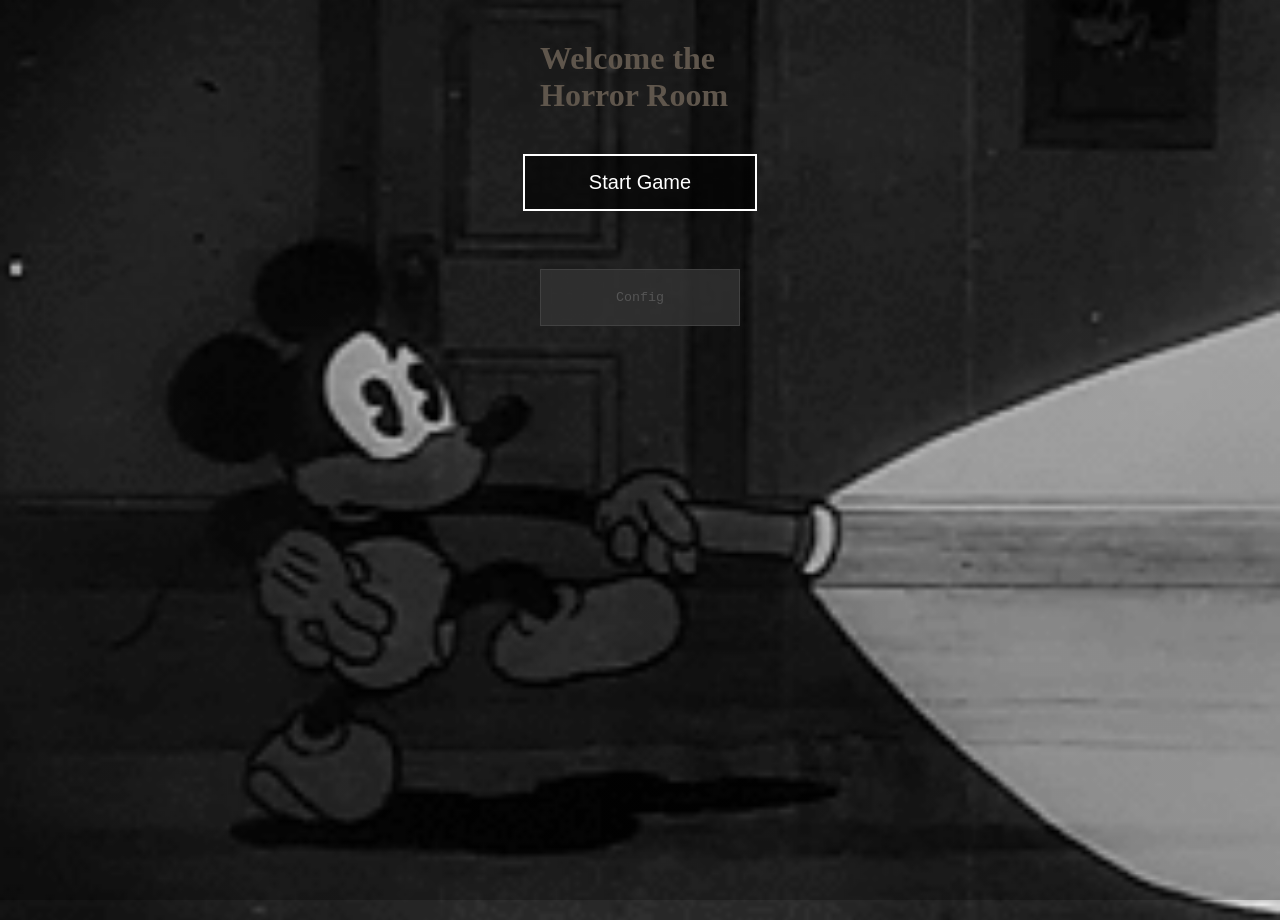
<file: index.html>
<!doctype html>
<html lang="pt-BR">
  <head>
    <meta charset="UTF-8" />
    <link rel="stylesheet" href="menu.css" />
    <title>The CreepyRoom</title>
  </head>
  <body>
    <audio src="ARQUIVOS/sommenu.mp3" autoplay></audio>
    <h1>Welcome the Horror Room</h1>
    <a href="sala.html" class="botao1">Start Game</a><br />
    <button class="botao2" disabled>Config</button>
  </body>
</html>
</file>
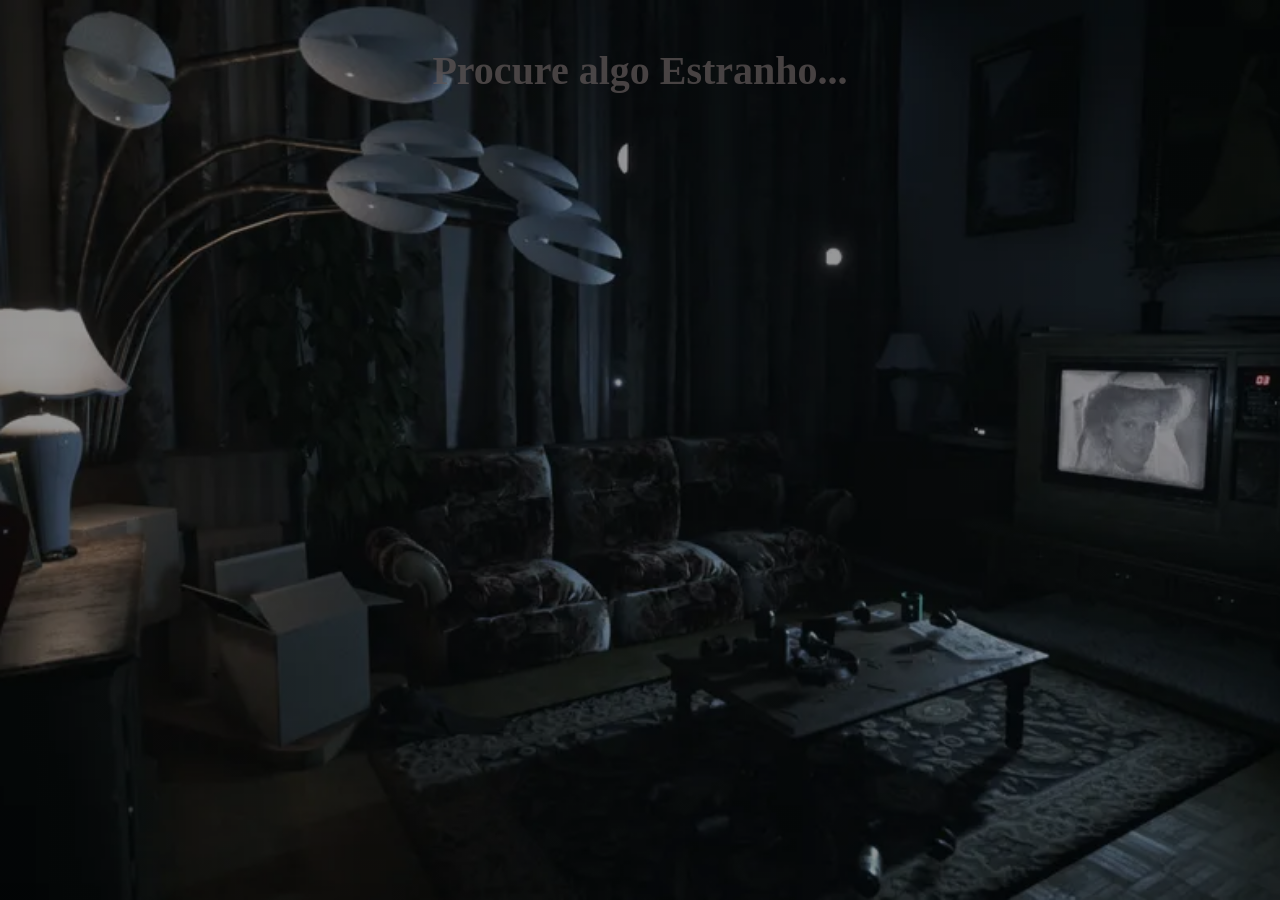
<file: sala.html>
<!doctype html>
<html lang="pt-BR">
  <head>
    <meta charset="UTF-8" />
    <link rel="stylesheet" href="style.css" />
    <title>Fique Atento</title>
  </head>
  <body>
    <audio src="ARQUIVOS/somsala.mp3" autoplay></audio>
    <h1 class="titulo">Procure algo Estranho...</h1>
    <a href="tv.html">
      <div class="area tv">
        <span class="msg" style="--letras: 18">O que é isso aqui?</span>
      </div>
    </a>
    <div class="area quadro">
      <span class="msg3">Não tem nada aqui...</span>
    </div>
    <div class="area caixa">
      <span class="msg" style="--letras: 13">Apenas Lixo</span>
    </div>
    <div class="area abajur">
      <span class="msg2">Não da pra desligar</span>
    </div>
    <div class="area mesa">
      <span class="msg" style="--letras: 30"
        >Não tem nada interessante aqui</span
      >
    </div>
    <div class="area sofa">
      <span class="msg" style="--letras: 30"
        >Não tem nada aqui, vai sentar?</span
      >
    </div>
  </body>
</html>
</file>
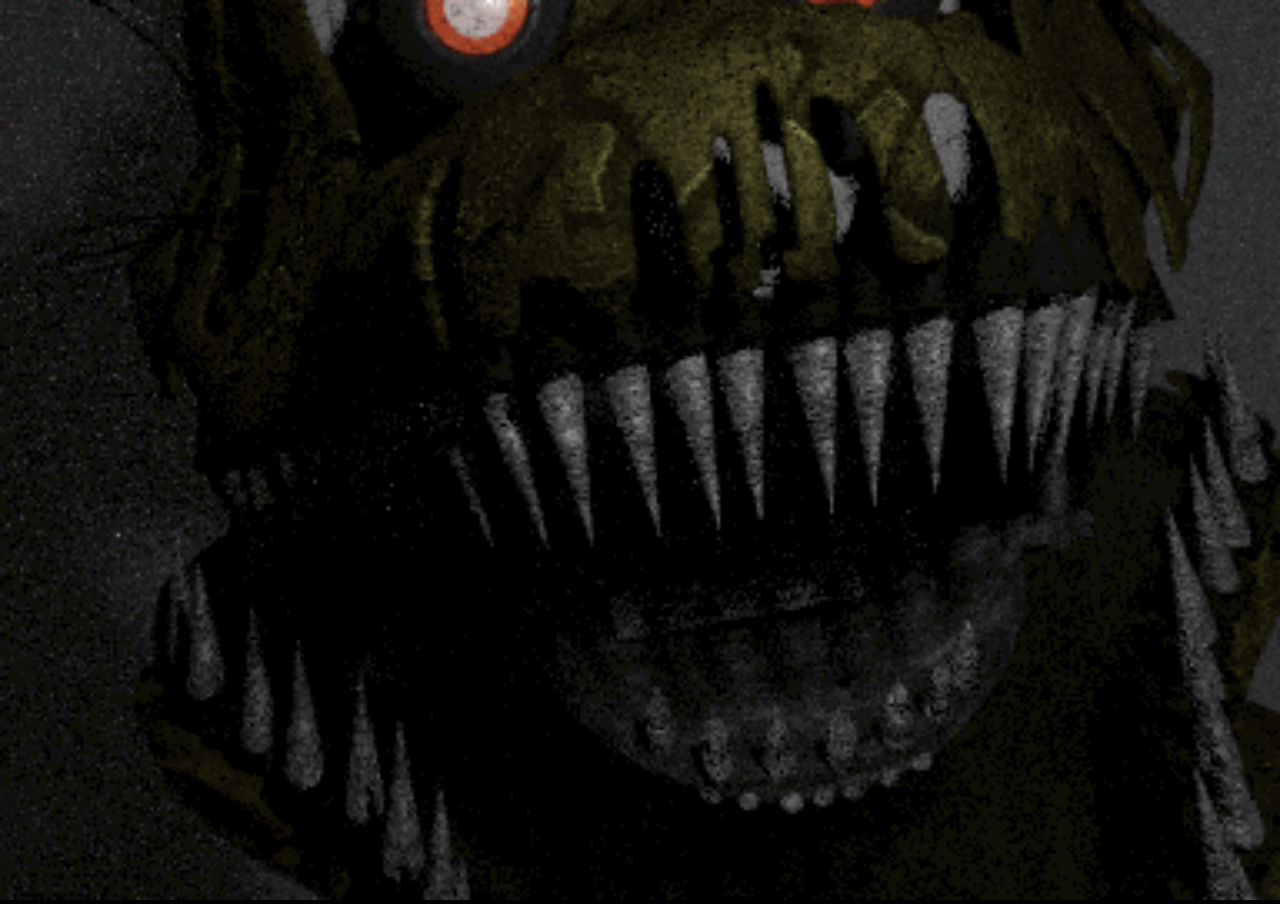
<file: tv.html>
<!doctype html>
<html lang="pt-br">
  <head>
    <meta charset="UTF-8" />
    <title>...</title>
    <link rel="stylesheet" href="style.css" />

    <style>
      body {
        background: black;
        margin: 0;
      }

      img {
        top: 20px;
        width: 100%;
        height: 100vh;
        object-fit: cover;
      }
    </style>
  </head>

  <body>
    <img src="ARQUIVOS/sustoG.gif" />
    <audio src="ARQUIVOS/scare.wav" autoplay></audio>
  </body>
</html>
</file>
<file: menu.css>
body {
  margin: 0;
  height: 100vh;
  background:
    linear-gradient(rgba(0, 0, 0, 0.3), rgba(0, 0, 0, 0.3)),
    url("ARQUIVOS/menu.gif");
  background-size: cover;
  background-position: center;
  background-repeat: no-repeat;
  background-attachment: fixed;
}
::selection {
  background-color: rgb(82, 3, 3);
  color: rgb(206, 199, 199);
}

h1 {
  color: rgb(95, 86, 76);
  width: 200px;
  padding: 20px;
  margin: 20px auto;
}

.botao1 {
  display: block;
  width: 200px;
  margin: 20px auto;
  padding: 15px;
  text-align: center;
  text-decoration: none;
  color: white;
  background: rgba(0, 0, 0, 0.6);
  border: 2px solid white;
  font-family: Arial;
  font-size: 20px;
  transition: 0.3s;
  animation: pulsar 2s infinite;
}
.botao1:hover {
  background-color: white;
  color: black;
  transform: scale(1);
}
.botao1:active {
  transform: scale(0.8);
}
@keyframes pulsar {
  0% {
    border-color: rgba(168, 117, 117, 0.795);
    box-shadow: 0 0 5px rgba(168, 117, 117, 0.795);
  }
  50% {
    border-color: rgba(235, 187, 187, 0.795);
    box-shadow: 0 0 20px rgba(235, 187, 187, 0.795);
  }
  100% {
    border-color: rgba(168, 117, 117, 0.795);
    box-shadow: 0 0 5px rgba(168, 117, 117, 0.795) e;
  }
}

.botao2 {
  width: 200px;
  padding: 20px;
  margin: 20px auto;
  display: block;
  background-color: rgba(50, 50, 50, 0.8);
  color: rgba(102, 102, 102, 0.686);
  border: 1px solid rgba(68, 68, 68, 0.871);
  font-family: "Courier New", monospace;
  transition:
    background-color 0.8s,
    transform 1s;
}
.botao2:hover {
  background-color: rgba(88, 4, 0, 0.984);
  transform: rotate(180deg);
}
</file>
<file: style.css>
body {
  margin: 0;
  height: 100vh;
  background:
    linear-gradient(rgba(0, 0, 0, 0.4), rgba(0, 0, 0, 0.4)),
    url("ARQUIVOS/S.game.webp");
  background-size: cover;
  background-position: center;
  background-repeat: no-repeat;
}

.titulo {
  position: absolute;
  top: 20px;
  width: 100%;
  text-align: center;
  color: rgba(94, 86, 86, 0.74);
  font: italic;
  font-size: 40px;
  animation: piscar 1.5s infinite;
}

.msg {
  width: 0;
  overflow: hidden;
  white-space: nowrap;
  position: absolute;
  top: 5px;
  left: 0;
  font-size: 22px;
  font-family: monospace;
  color: gray;
  opacity: 0;
  pointer-events: none;
}
.area:hover .msg {
  width: calc(var(--letras) * 1ch);
  opacity: 1;
  display: inline-block;
  animation: digitar 1.7s steps(var(--letras)) forwards;
}

.msg2 {
  position: relative;
  top: -30px;
  left: 0;
  font-size: 20px;
  font-family: inherit;
  color: yellow;
  opacity: 0;
  transition: 0.2s;
  pointer-events: none;
}
.area:hover .msg2 {
  opacity: 1;
  animation: piscar 1.3s infinite;
}

.msg3 {
  position: absolute;
  top: -40px;
  left: 7px;
  font-size: 20px;
  font-family: monospace;
  color: gray;
  opacity: 0;
  transition: 0.5s;
  pointer-events: none;
}
.area:hover .msg3 {
  top: 40px;
  opacity: 1;
}

.area {
  position: absolute;
  cursor: pointer;
}

.tv {
  top: 350px;
  left: 1420px;
  width: 300px;
  height: 200px;
}

.quadro {
  top: 0px;
  left: 0px;
  width: 120px;
  height: 350px;
}

.caixa {
  top: 620px;
  left: 430px;
  width: 190px;
  height: 200px;
}

.abajur {
  top: 300px;
  left: 120px;
  width: 200px;
  height: 300px;
}

.mesa {
  top: 650px;
  left: 940px;
  width: 400px;
  height: 200px;
}

.sofa {
  top: 500px;
  left: 600px;
  width: 580px;
  height: 170px;
}

@keyframes piscar {
  0% {
    opacity: 0;
  }
  50% {
    opacity: 1;
  }
  100% {
    opacity: 0;
  }
}
@keyframes digitar {
  from {
    width: 0;
  }
  to {
    width: calc(var(--letras) * 1ch);
  }
}
</file>
